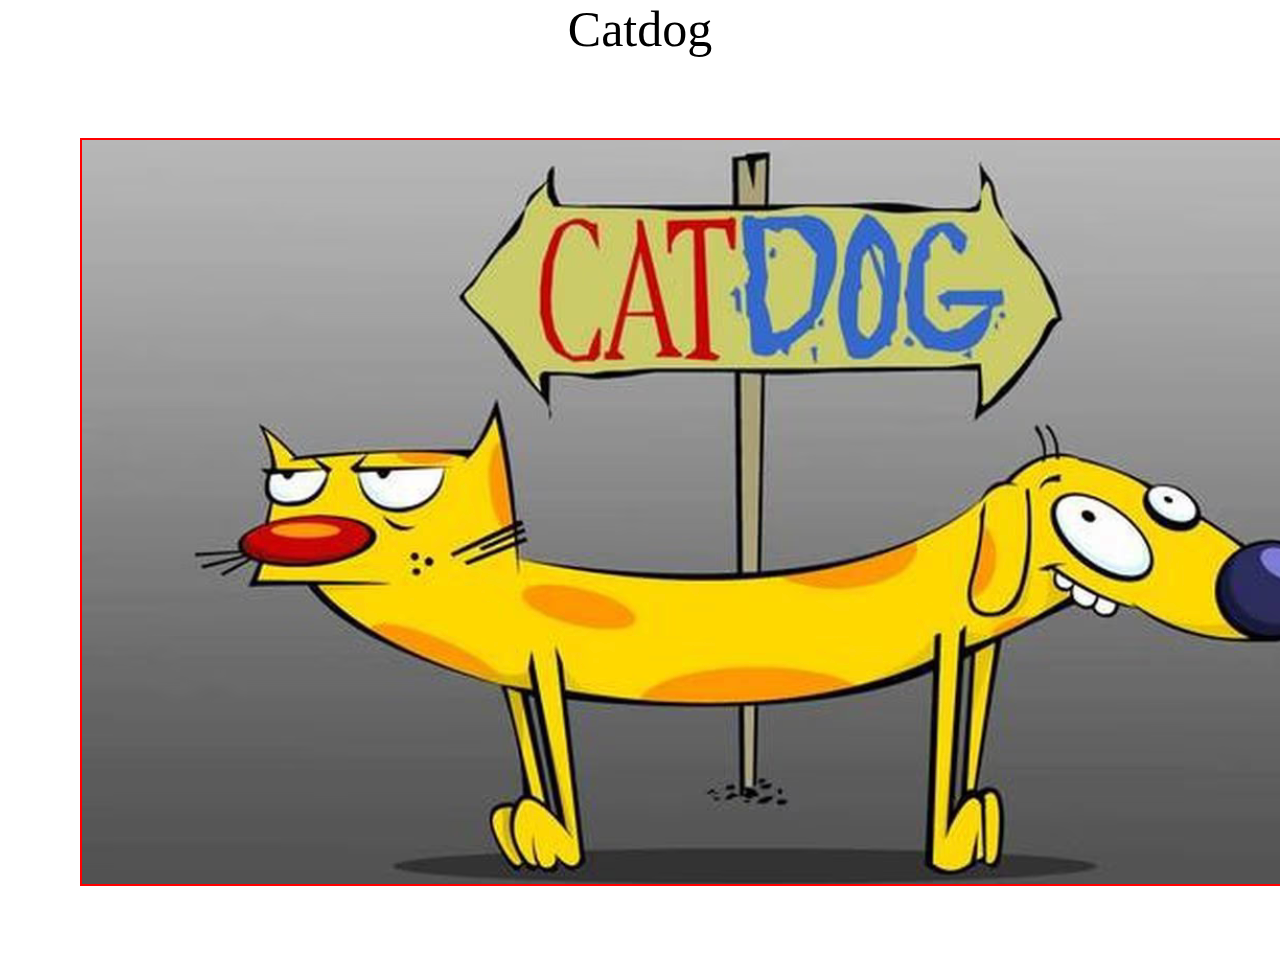
<file: Ejercicio Condiciones/Ejercicio 1/index.html>
<!DOCTYPE html>
<html lang="en">
<head>
    <meta charset="UTF-8">
    <meta name="viewport" content="width=h1, initial-scale=1.0">
    <title>Document</title>
    <link rel="stylesheet" href="styles.css">
   

</head>
<body>
<p class="titulo">Catdog</p>
<p class="imagen"> 
  <img 
  id="estilos" class= "dibujo" src="assets/imagenes/catdog.png" alt="cat_dog"> </p>

    <script src="index.js"> </script>
</body>
</html>
</file>
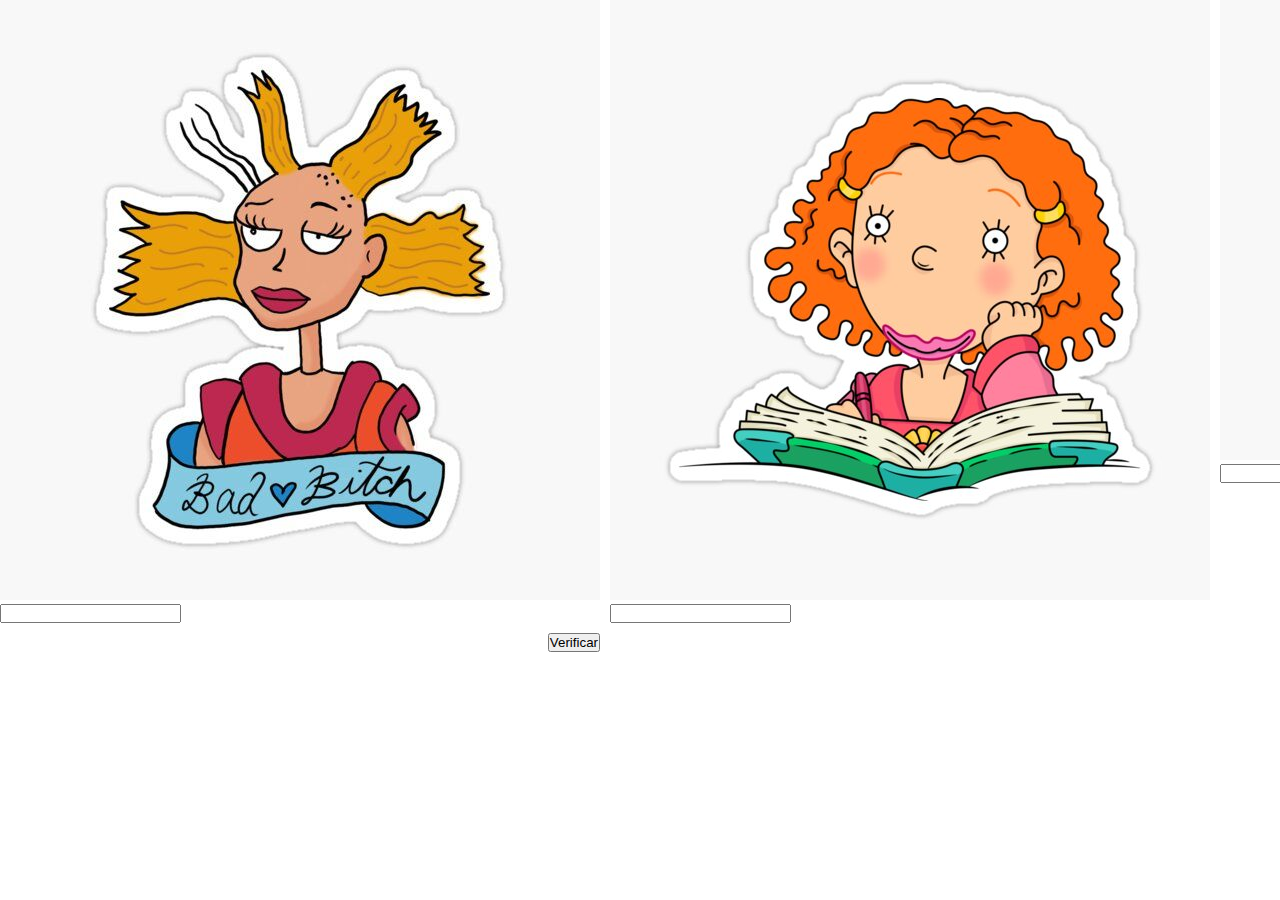
<file: Ejercicio Condiciones/Ejercicio 2/index.html>
<!DOCTYPE html>
<html lang="en">
<head>
    <meta charset="UTF-8">
    <meta name="viewport" content="width=device-width, initial-scale=1.0">
    <title>Stickers</title>
    <link rel="stylesheet" href="styles.css">
</head>
<body>
    <main class="main">
        <div>
            <img src="assets/imagenes/Cinthya.jpg" alt="cinthya">
            <input id="sticker1" class="estilo_input1" type="texto">
        
        </div>

        <div>
            <img src="assets/imagenes/ginger.jpg" alt="ginger">
            <input id="sticker2" class="estilo_input2" type="texto">
        
        </div>

        <div>
            <img src="assets/imagenes/tommy.jpeg" alt="tommy">
            <input id="sticker3" class="estilo_input3" type="texto">

        </div>
        
        <div class="boton">
            <p name="suma" class="texto" id="result"></p>
            <br>
            <button onclick="

            var sticker1 = Number(document.getElementById('sticker1').value);
            var sticker2 = Number(document.getElementById('sticker2').value);
            var sticker3 = Number(document.getElementById('sticker3').value);
        
            var result = sticker1 + sticker2 + sticker3;
        
          value = document.querySelector('#sticker1, stickers2, stickers3').value
          if (result <= 10){
          par = document.querySelector('#result')
          par.innerHTML = 'Llevas ' + (sticker1 + sticker2 + sticker3) + ' stickers';
          }

          if (result > 10){
          par = document.querySelector('#result')
          par.innerHTML = 'Llevas demasiados stickers'
          }
            "> Verificar </button>
        </div>

    </main>
</body>
</html>
</file>
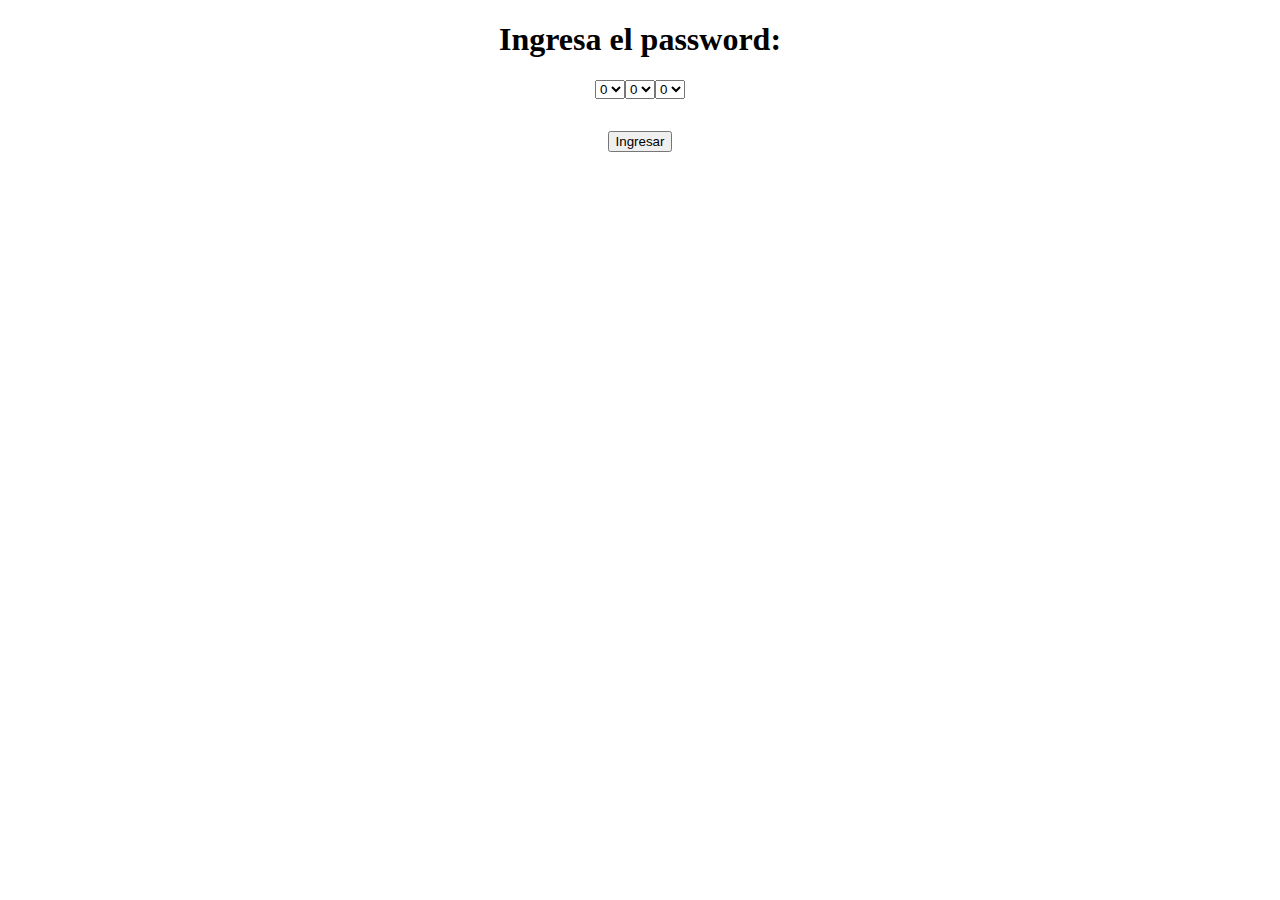
<file: Ejercicio Condiciones/Ejercicio 3/index.html>
<!DOCTYPE html>
<html lang="en">
<head>
    <meta charset="UTF-8">
    <meta name="viewport" content="width=device-width, initial-scale=1.0">
    <title>Dígitos</title>
    <link rel="stylesheet" href="styles.css">
</head>
<body>
    <h1 class="titulo">Ingresa el password:</h1>

    <div class="estilosnumeros">
    <label for="numeros"></label>
    <select name="numeros" id="numero1">
        <option value="2">0</option>
        <option value="1">1</option>
        <option value="2">2</option>
        <option value="2">3</option>
        <option value="1">4</option>
        <option value="2">5</option>
        <option value="2">6</option>
        <option value="2">7</option>
        <option value="2">8</option>
        <option value="2">9</option>
        
        
    </select>

    <label for="numeros"></label>
    <select name="numeros" id="numero2">
        <option value="2">0</option>
        <option value="1">1</option>
        <option value="2">2</option>
        <option value="2">3</option>
        <option value="1">4</option>
        <option value="2">5</option>
        <option value="2">6</option>
        <option value="2">7</option>
        <option value="2">8</option>
        <option value="2">9</option>
    
    </select>

    <label for="numeros"></label>
    <select name="numeros" id="numero3">
        <option value="2">0</option>
        <option value="1">1</option>
        <option value="2">2</option>
        <option value="2">3</option>
        <option value="1">4</option>
        <option value="2">5</option>
        <option value="2">6</option>
        <option value="2">7</option>
        <option value="2">8</option>
        <option value="2">9</option>
    
    </select>

</div>

    <div class="boton">
        <button onclick="

        var numero1 = Number(document.getElementById('numero1').value);
        var numero2 = Number(document.getElementById('numero2').value);
        var numero3 = Number(document.getElementById('numero3').value);

        var result = numero1 && numero2 && numero3 ;


            value = document.querySelector('#numero1, numero2, numero3').value
            if (numero1 == 9, numero2 == 1, numero3 == 1 ){
            par = document.querySelector('#result')
            par.innerHTML = 'password 1 correcto';
            }

            else{
            par = document.querySelector('#result')
            par.innerHTML = 'incorrecto';    
            }
            
            "

        >Ingresar</button>
    </div>
    <p class="texto" id="result"></p>
    <p class="texto" id="result2"></p>
    <p class="texto" id="result3"></p>
</body>
</html>
</file>
<file: Ejercicio Condiciones/Ejercicio 1/styles.css>
* {
    margin: 0;
    padding: 0;
    box-sizing: border-box; 
}

.dibujo{
    border: 2px solid red;
    display: flex;
    justify-content: center;

}

.titulo{
    display: flex;
    justify-content: center;
    font-size: 50px;
}

.imagen{
    padding: 5em;
    width: 80%;
}
</file>
<file: Ejercicio Condiciones/Ejercicio 2/styles.css>
* {
    margin: 0;
    padding: 0;
    box-sizing: border-box; 
}

.main{
    display: grid;
    grid-template-columns:repeat(3, 1fr);
    gap:10px;
    height: 100%;
}

.estilo_input1{
    display: flex;
    justify-content: center;
}

.estilo_input2{
    display: flex;
    justify-content: center;
}

.estilo_input3{
    display: flex;
    justify-content: center;
}
   
.boton{
    display: flex;
    gap:15px;
    justify-content: end;
}

.texto{
    display: flex;
    align-content: center;
    font-size: 20px;
}
</file>
<file: Ejercicio Condiciones/Ejercicio 3/styles.css>
.titulo{
    display: flex;
    justify-content: center;
}

.boton{
    display: flex;
    justify-content: center;
    padding: 2em;
    
} 

.estilosnumeros{
    display: flex;
    justify-content: center;
}

.ingresar{
    display: flex;
    text-align: center;
}

.texto{
    display: flex;
    justify-content: center;
}
</file>
